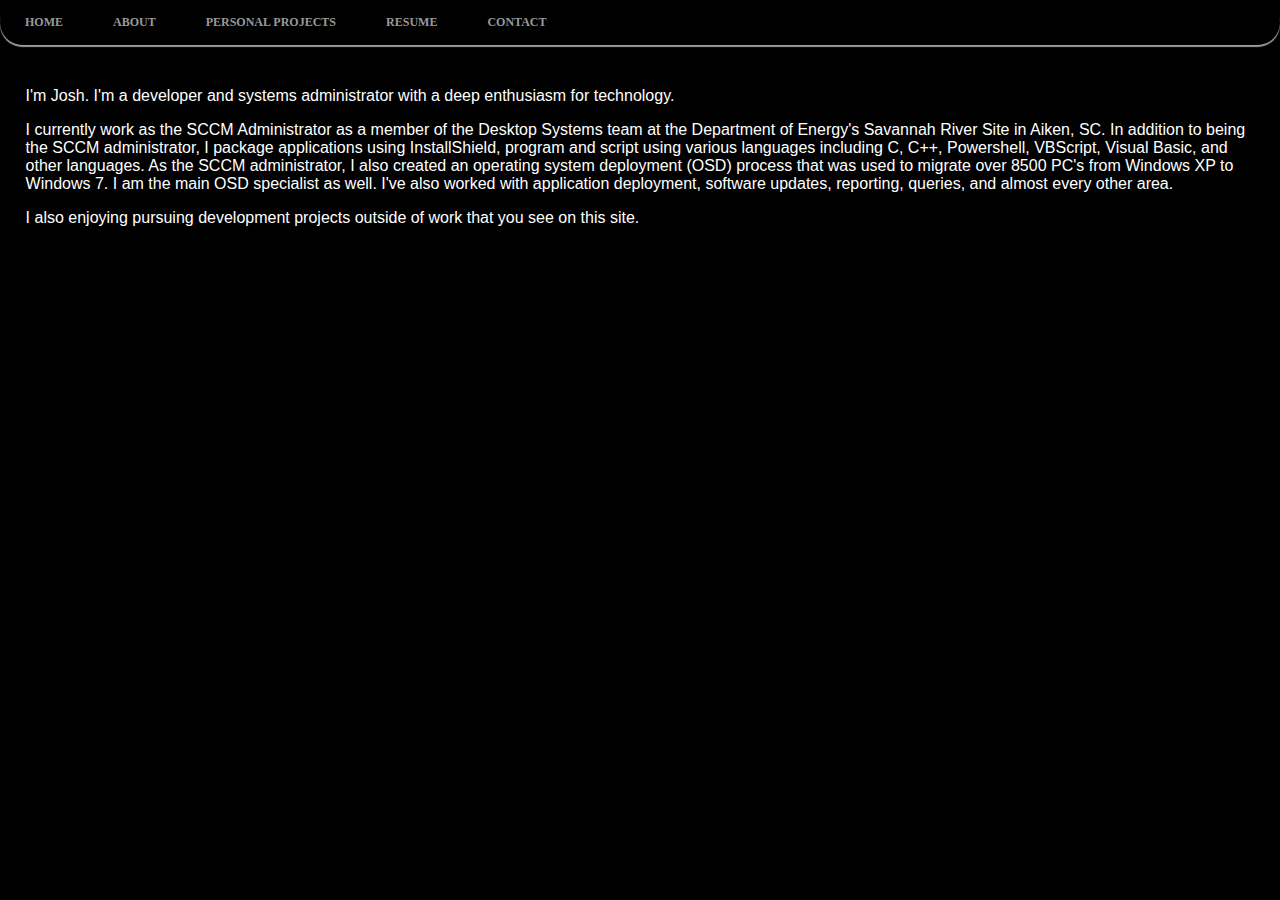
<file: index.html>
<!--Main page-->
<html lang="en">
	<head>
		<meta http-equiv="Content-Type" content="text/html; charset=UTF-8">
		<meta charset="utf-8">
		<title>Josh Van Buren</title>
		<link rel="stylesheet" type="text/css" href="common/main.css">
		<script src="http://code.jquery.com/jquery-1.10.2.js"></script>
		<script type="text/javascript" language="javascript">
			$(document).ready(function()
			{
				//Load the nav bar
				$("#navbar" ).load( "/common/navbar.html");
			});
		</script>
	</head>
	<body>
		<div id="navbar">
		</div>
		<div id="mainDiv">
		<p>I'm Josh. I'm a developer and systems administrator with a deep enthusiasm for technology.</p>
		<p>I currently work as the SCCM Administrator as a member of the Desktop Systems team at the Department of Energy's Savannah River Site in Aiken, SC. In
		addition to being the SCCM administrator, I package applications using InstallShield, program and script using various languages including C, C++, 
		Powershell, VBScript, Visual Basic, and other languages. As the SCCM administrator, I also created an operating system deployment (OSD) process
		that was used to migrate over 8500 PC's from Windows XP to Windows 7. I am the main OSD specialist as well. I've also worked with application 
		deployment, software updates, reporting, queries, and almost every other area.</p>
		<p>I also enjoying pursuing development projects outside of work that you see on this site.</p>
		</div>
	</body>
</html>
</file>
<file: common/main.css>
/*
CSS for the main site
Josh Van Buren
Inspired by various websites
*/

/*Body styles*/
body
{ 
	/*Calibri font, white color, black background*/
	margin:0 auto; font-family:Calibri, sans-serif;
	color: #FFFFFF;
	background-color: #000000;
}

/*Link styles*/
a
{
	color: #FFFFFF;	
}

/*Image float left*/
img.imgFloatLeft
{
	float:left;
	padding-right:15px;
}

/*Image float right*/
img.imgFloatRight
{
	float:right;
	padding-left:15px;
}

/*Main div style*/
#mainDiv
{
	padding:2%;
}

/*Main menu*/
#menu
{
	width: 100%;
	margin: 0;
	padding: 10px 0 0 0;
	list-style: none;  
	background: #000000;
	-moz-border-radius: 50px;
	border-radius: 50px;
	-moz-box-shadow: 0 2px 1px #9c9c9c;
	-webkit-box-shadow: 0 2px 1px #9c9c9c;
	box-shadow: 0 2px 1px #9c9c9c;
}

/*Menu list items*/
#menu li
{
	float: left;
	padding: 0 0 10px 0;
	position: relative;
	line-height: 0;
}

/*Menu links*/
#menu a 
{
	float: left;
	height: 25px;
	padding: 0 25px;
	color: #999;
	text-transform: uppercase;
	font: bold 12px/25px Calibri;
	text-decoration: none;
	text-shadow: 0 1px 0 #000;
}
/*Hover behavior links*/
#menu li:hover > a
{
	color: #fafafa;
}

/*Unordered list behavior on hover*/
#menu li:hover > ul
{
	display: block;
}

/*Sub-menu*/
#menu ul
{
    list-style: none;
    margin: 0;
    padding: 0;    
    display: none;
    position: absolute;
    top: 35px;
    left: 0;
    z-index: 99999;    
	background: #000000;
    -moz-box-shadow: 0 0 2px rgba(255,255,255,.5);
    -webkit-box-shadow: 0 0 2px rgba(255,255,255,.5);
    box-shadow: 0 0 2px rgba(255,255,255,.5);	
    -moz-border-radius: 5px;
    border-radius: 5px;
}

/*Sub sub menu*/
#menu ul ul
{
  top: 0;
  left: 150px;
}

/*Sub menu list items*/
#menu ul li
{
    float: none;
    margin: 0;
    padding: 0;
    display: block;  
    -moz-box-shadow: 0 1px 0 #111111, 0 2px 0 #777777;
    -webkit-box-shadow: 0 1px 0 #111111, 0 2px 0 #777777;
    box-shadow: 0 1px 0 #111111, 0 2px 0 #777777;
}

/*Last item in the sub menu*/
#menu ul li:last-child
{   
    -moz-box-shadow: none;
    -webkit-box-shadow: none;
    box-shadow: none;    
}

/*Sub menu links*/
#menu ul a
{    
    padding: 10px;
	height: 10px;
	width: 130px;
	height: auto;
    line-height: 1;
    display: block;
    white-space: nowrap;
    float: none;
	text-transform: none;
}

/*Sub menu links on hover*/
#menu ul a:hover
{
    background: #0186ba;
	background: -moz-linear-gradient(#04acec,  #0186ba);	
	background: -webkit-gradient(linear, left top, left bottom, from(#04acec), to(#0186ba));
	background: -webkit-linear-gradient(#04acec,  #0186ba);
	background: -o-linear-gradient(#04acec,  #0186ba);
	background: -ms-linear-gradient(#04acec,  #0186ba);
	background: linear-gradient(#04acec,  #0186ba);
}

/*First item in sub menu*/
#menu ul li:first-child > a
{
    -moz-border-radius: 5px 5px 0 0;
    border-radius: 5px 5px 0 0;
}

/*First item in sub menu after hover*/
#menu ul li:first-child > a:after
{
    content: '';
    position: absolute;
    left: 30px;
    top: -8px;
    width: 0;
    height: 0;
    border-left: 5px solid transparent;
    border-right: 5px solid transparent;
    border-bottom: 8px solid #444;
}

/*First item in sub sub menu after*/
#menu ul ul li:first-child a:after
{
    left: -8px;
    top: 12px;
    width: 0;
    height: 0;
    border-left: 0;	
    border-bottom: 5px solid transparent;
    border-top: 5px solid transparent;
    border-right: 8px solid #444;
}

/*First item in sub menu after hover*/
#menu ul li:first-child a:hover:after
{
    border-bottom-color: #04acec; 
}

/*First item in sub sub menu after hover*/
#menu ul ul li:first-child a:hover:after
{
    border-right-color: #04acec; 
    border-bottom-color: transparent; 	
}

/*Last list item*/
#menu ul li:last-child > a
{
    -moz-border-radius: 0 0 5px 5px;
    border-radius: 0 0 5px 5px;
}

/*Clear floated elements*/
#menu:after 
{
	visibility: hidden;
	display: block;
	font-size: 0;
	content: " ";
	clear: both;
	height: 0;
}
</file>
